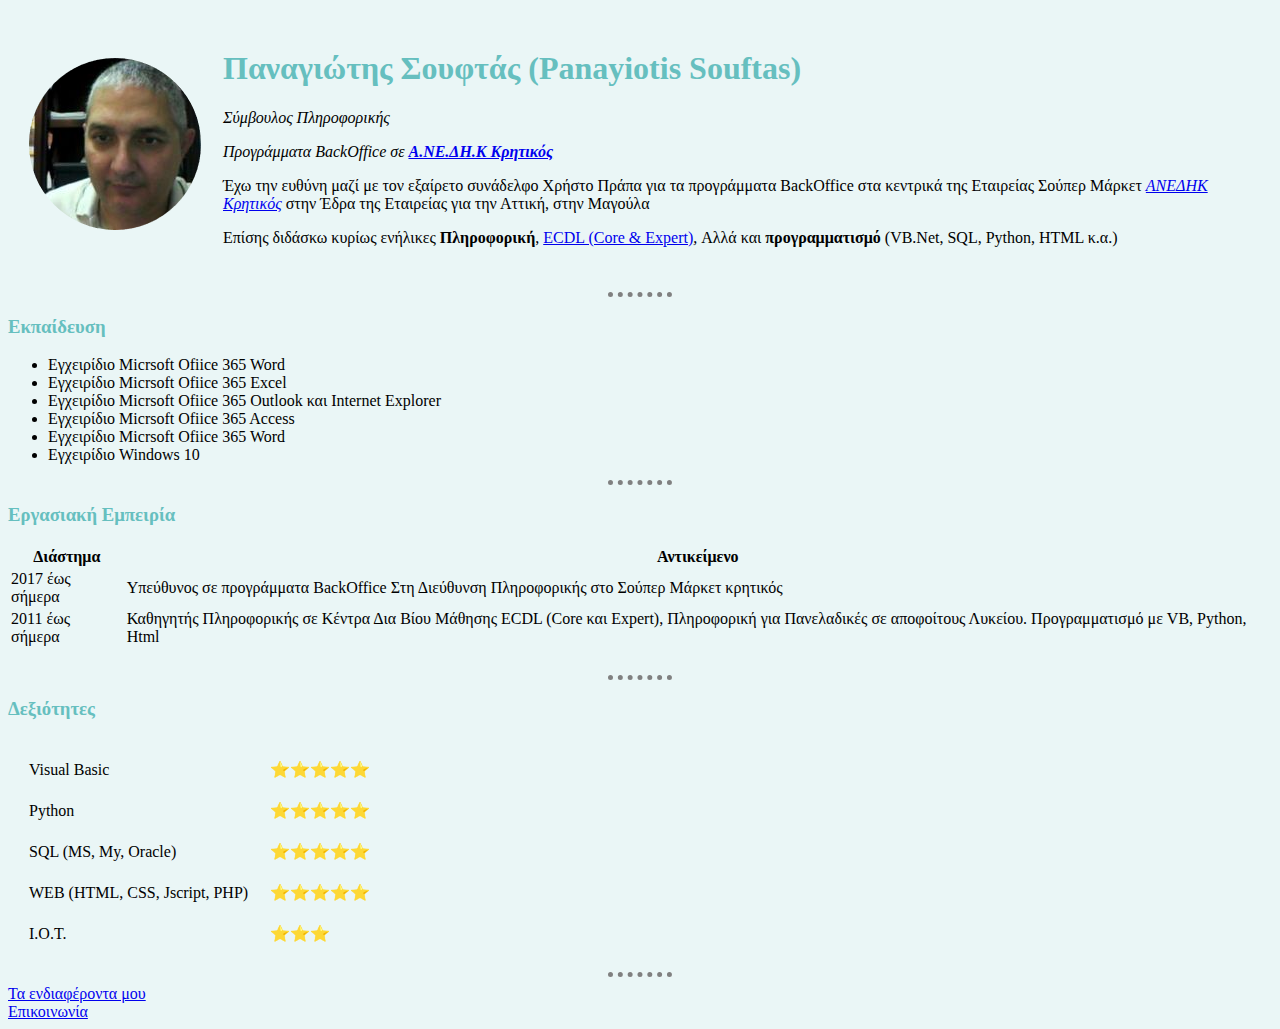
<file: index.html>
<!DOCTYPE html>
<html lang="el" dir="ltr">

<head>
  <meta charset="utf-8">
  <title>Παναγιώτης Σουφτάς - Προσωπική Σελίδα</title>
  <link rel="stylesheet" href="css/styles.css">

</head>

<body>
  <table cellspacing="20">
    <tr>
      <td><img src="MeCircle.png" alt="Φωτογραφία Σουφτά Παναγιώτη"></td>
      <td>
        <h1>Παναγιώτης Σουφτάς (Panayiotis Souftas)</h1>
        <p><em> Σύμβουλος Πληροφορικής</em></p>
        <p><em>Προγράμματα BackOffice σε <strong><a href="https://kritikos-sm.gr/">Α.ΝΕ.ΔΗ.Κ Κρητικός</a></strong></em></p>
        <p>Έχω την ευθύνη μαζί με τον εξαίρετο συνάδελφο Χρήστο Πράπα για τα προγράμματα BackOffice στα κεντρικά της Εταιρείας Σούπερ Μάρκετ <em><a href="https://kritikos-sm.gr/">ΑΝΕΔΗΚ Κρητικός</a></em> στην Έδρα της Εταιρείας για την Αττική, στην
          Μαγούλα</p>
        <p>Επίσης διδάσκω κυρίως ενήλικες <strong>Πληροφορική</strong>, <a href="https://www.ecdl.gr/">ECDL (Core & Expert)</a>, Αλλά και <strong>προγραμματισμό</strong> (VB.Net, SQL, Python, HTML κ.α.)</p>
      </td>
    </tr>
  </table>
  <hr>
  <h3>Εκπαίδευση</h3>
  <ul>
    <li>Εγχειρίδιο Micrsoft Ofiice 365 Word</li>
    <li>Εγχειρίδιο Micrsoft Ofiice 365 Excel</li>
    <li>Εγχειρίδιο Micrsoft Ofiice 365 Outlook και Internet Explorer</li>
    <li>Εγχειρίδιο Micrsoft Ofiice 365 Access</li>
    <li>Εγχειρίδιο Micrsoft Ofiice 365 Word </li>
    <li>Εγχειρίδιο Windows 10</li>
  </ul>
  <hr>
  <h3>Εργασιακή Εμπειρία</h3>
  <table border<tr <thead>
    <tr>
      <th>Διάστημα</th>
      <th>Αντικείμενο</th>
    </tr>
    </thead>
    <tbody>
      <tr>
        <td>2017 έως σήμερα </td>
        <td>Υπεύθυνος σε προγράμματα BackOffice Στη Διεύθυνση Πληροφορικής στο Σούπερ Μάρκετ κρητικός</td>
      </tr>
      <tr>
        <td>2011 έως σήμερα</td>
        <td>Καθηγητής Πληροφορικής σε Κέντρα Δια Βίου Μάθησης ECDL (Core και Expert), Πληροφορική για Πανελαδικές σε αποφοίτους Λυκείου. Προγραμματισμό με VB, Python, Html</td>
      </tr>
    </tbody>
    <tfoot>

    </tfoot>

  </table>
  <br>
  <hr>
  <h3>Δεξιότητες</h3>
  <table cellspacing="20">
    <tr>
      <td>Visual Basic</td>
      <td>⭐⭐⭐⭐⭐</td>
    </tr>
    <tr>
      <td>Python</td>
      <td>⭐⭐⭐⭐⭐</td>
    </tr>
    <tr>
      <td>SQL (MS, My, Oracle)</td>
      <td>⭐⭐⭐⭐⭐</td>
    </tr>
    <tr>
      <td>WEB (HTML, CSS, Jscript, PHP)</td>
      <td>⭐⭐⭐⭐⭐</td>
    <tr>
      <td>I.O.T.</td>
      <td>⭐⭐⭐</td>
    </tr>
    </tr>
  </table>
  <hr>
  <a href="hobbies.html">Τα ενδιαφέροντα μου</a>
  <br>
  <a href="contuct.html">Επικοινωνία</a>
</body>

</html>
</file>
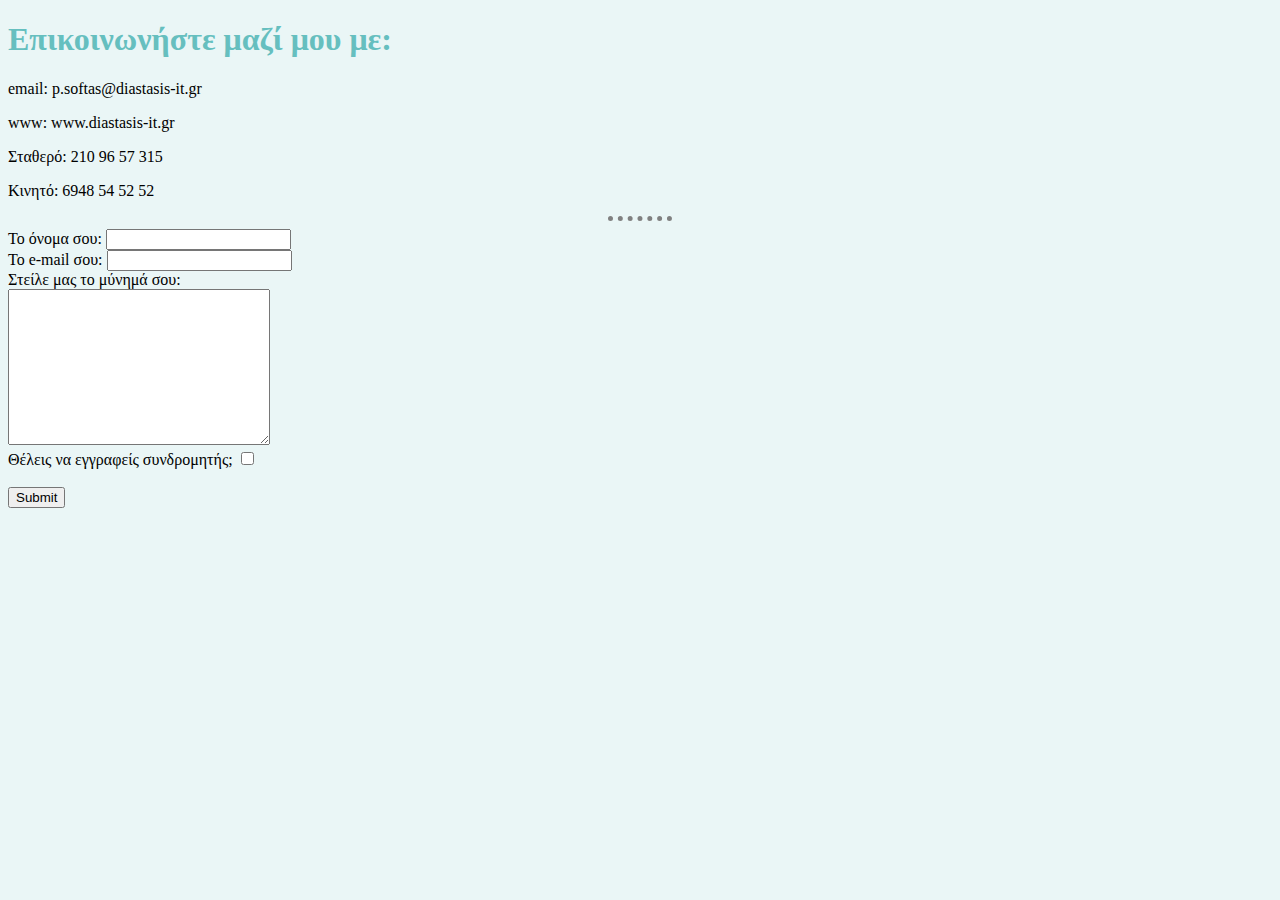
<file: contuct.html>
<!DOCTYPE html>
<html lang="el" dir="ltr">

<head>
  <meta charset="utf-8">
  <title>Επικοινωνήστε</title>
  <link rel="stylesheet" href="css/styles.css">
</head>

<body>
  <h1>Επικοινωνήστε μαζί μου με:</h1>
  <p>email: p.softas@diastasis-it.gr</p>
  <p>www: www.diastasis-it.gr</p>
  <p>Σταθερό: 210 96 57 315</p>
  <p>Κινητό: 6948 54 52 52</p>
<hr>

<!-- <form class="" action="index.html" method="post">
  <input type="text" name="" value=""><br>
  <input type="submit" name=""><br>
  <input type="file" name="" value=""><br>
  <input type="date" name="" value=""><br>
  <input type="radio" name="" value=""><br>
  <input type="range" name="" value=""><br>
</form> -->
  <form  action="mailto:p.softas@diastasis-it.gr" method="post" enctype="text/plain">
    <label>Το όνομα σου:</label>
    <input type="text" name="rourName" value="">
    <!-- <input type="color" name="" value=""> -->
    <br>
    <label>Το e-mail σου:</label>
    <input type="email" name="yourEmail" value="">
    <br>
    <!-- <label>Το σύνθημά σου:</label>
    <input type="password" name="" value=""> -->
    <label>Στείλε μας το μύνημά σου:</label>
    <br>
    <textarea name="yourMessage" rows="10" cols="30"></textarea>
    <!-- <input type="text" name="" value=""> -->
    <br>
    <label>Θέλεις να εγγραφείς συνδρομητής;</label>
    <input type="checkbox" name="" value="">
    <br> <br>

    <input type="submit" name="">
  </form>
</body>

</html>
</file>
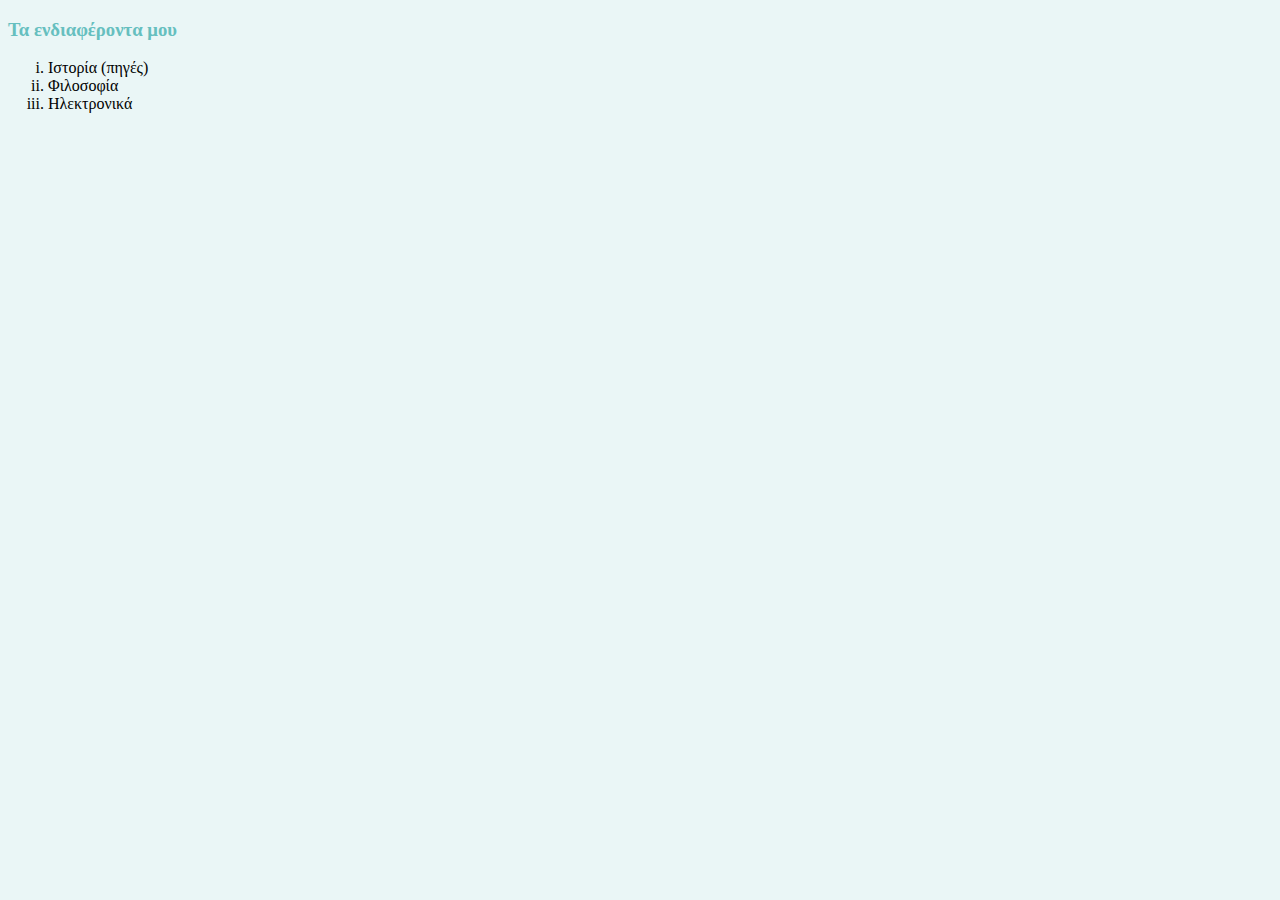
<file: hobbies.html>
<!DOCTYPE html>
<html lang="el" dir="ltr">

<head>
  <meta charset="utf-8">
  <title>Τα ενδιαφέροντα μου</title>
  <link rel="stylesheet" href="css/styles.css">
</head>

<body>
  <h3>Τα ενδιαφέροντα μου</h3>
  <ol type="i">
    <li>Ιστορία (πηγές)</li>
    <li>Φιλοσοφία</li>
    <li>Ηλεκτρονικά</li>
  </ol>
</body>

</html>
</file>
<file: css/styles.css>
body {
  background-color:#EAF6F6 ;/* PowderBlue */
}

h1,h3 {
  color: #66BFBF;
}


hr {
  /* background-color: white; */
  border-style: none;
  border-top-style: dotted;
  border-color: grey;
  border-width: 5px;
  /* height: 2px; */
  width: 5%;
}
</file>
